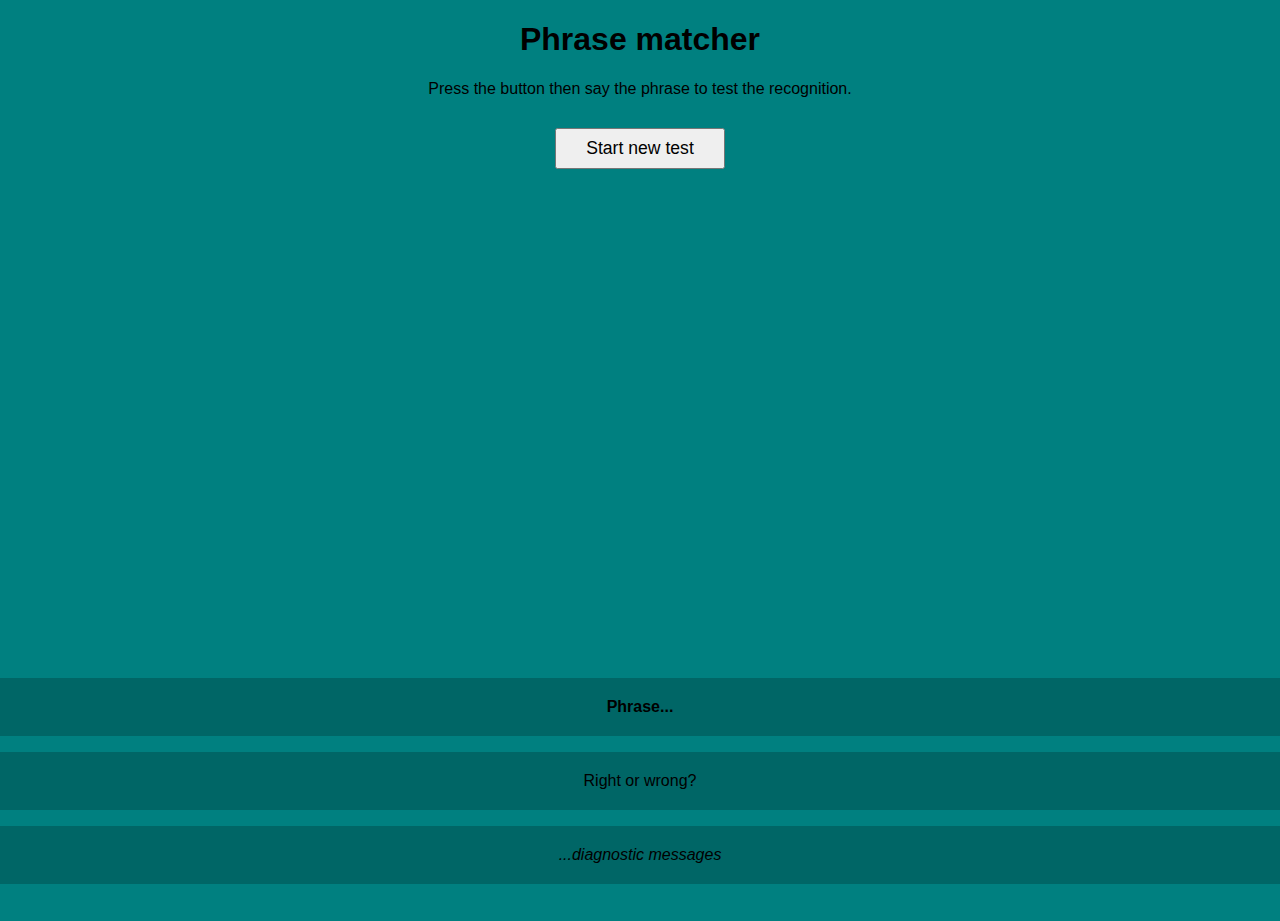
<file: speech/phrase-matcher/index.html>
<!DOCTYPE html>
<html>
  <head>
    <meta charset="utf-8">
    <meta http-equiv="X-UA-Compatible" content="IE=edge,chrome=1">
    <meta name="viewport" content="width=device-width">

    <title>Phrase matcher</title>

    <link rel="stylesheet" href="style.css">
    <!--[if lt IE 9]>
      <script src="//html5shiv.googlecode.com/svn/trunk/html5.js"></script>
    <![endif]-->
  </head>

  <body>
    <h1>Phrase matcher</h1>
    <p>Press the button then say the phrase to test the recognition.</p>

    <button>Start new test</button>

    <div>
        <p class="phrase">Phrase...</p>
        <p class="result">Right or wrong?</p>
        <p class="output">...diagnostic messages</p>
    </div>

    <script src="script.js"></script>
  </body>
</html>
</file>
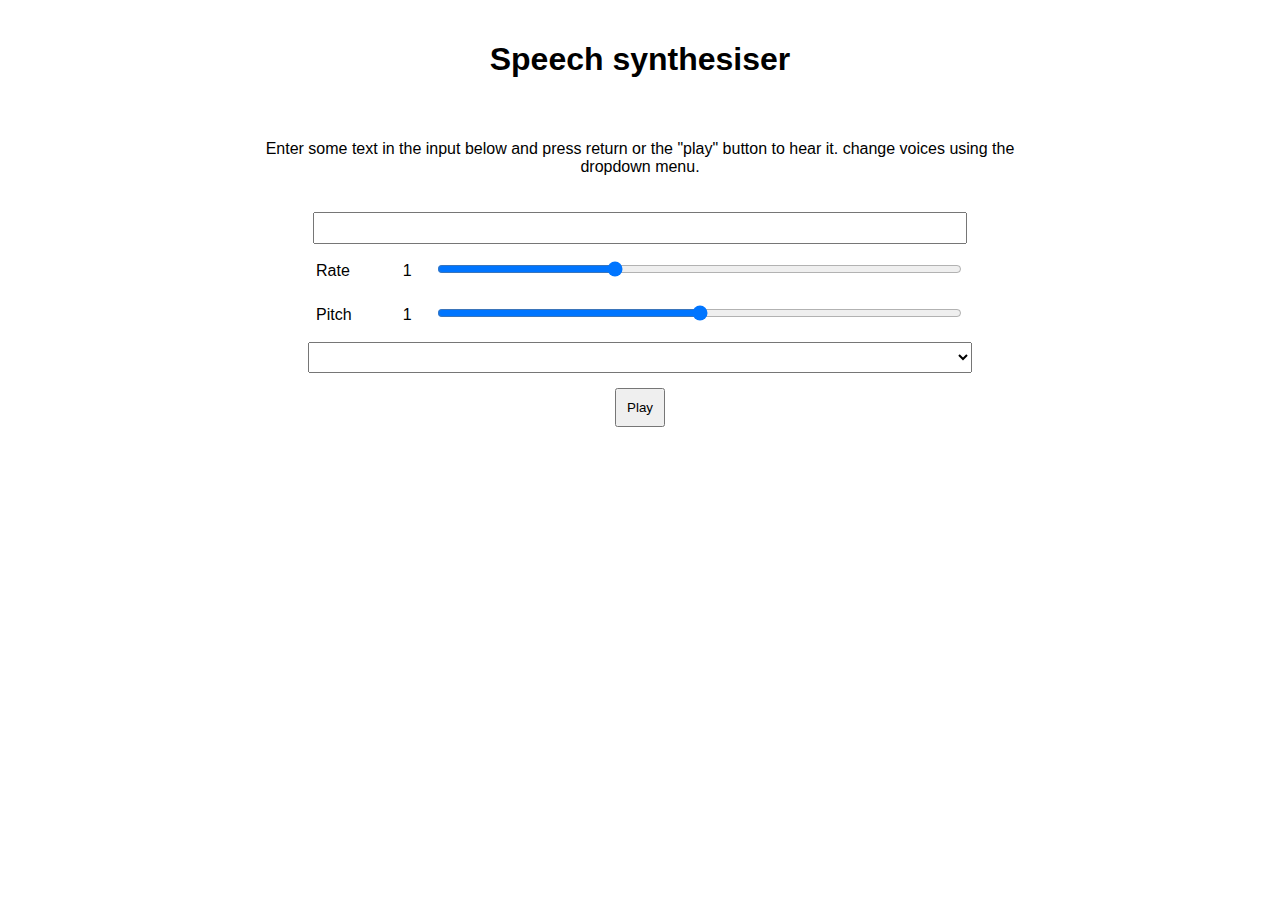
<file: speech/speak-easy-synthesis/index.html>
<!DOCTYPE html>
<html>
  <head>
    <meta charset="utf-8">
    <meta http-equiv="X-UA-Compatible" content="IE=edge,chrome=1">
    <meta name="viewport" content="width=device-width">

    <title>Speech synthesiser</title>

    <link rel="stylesheet" href="style.css">
    <!--[if lt IE 9]>
      <script src="//html5shiv.googlecode.com/svn/trunk/html5.js"></script>
    <![endif]-->
  </head>

  <body>
    <h1>Speech synthesiser</h1>

    <p>Enter some text in the input below and press return  or the "play" button to hear it. change voices using the dropdown menu.</p>
    
    <form>
    <input type="text" class="txt">
    <div>
      <label for="rate">Rate</label><input type="range" min="0.5" max="2" value="1" step="0.1" id="rate">
      <div class="rate-value">1</div>
      <div class="clearfix"></div>
    </div>
    <div>
      <label for="pitch">Pitch</label><input type="range" min="0" max="2" value="1" step="0.1" id="pitch">
      <div class="pitch-value">1</div>
      <div class="clearfix"></div>
    </div>
    <select>

    </select>
    <div class="controls">
      <button id="play" type="submit">Play</button>
    </div>
    </form>

    <script src="script.js"></script>
  </body>
</html>
</file>
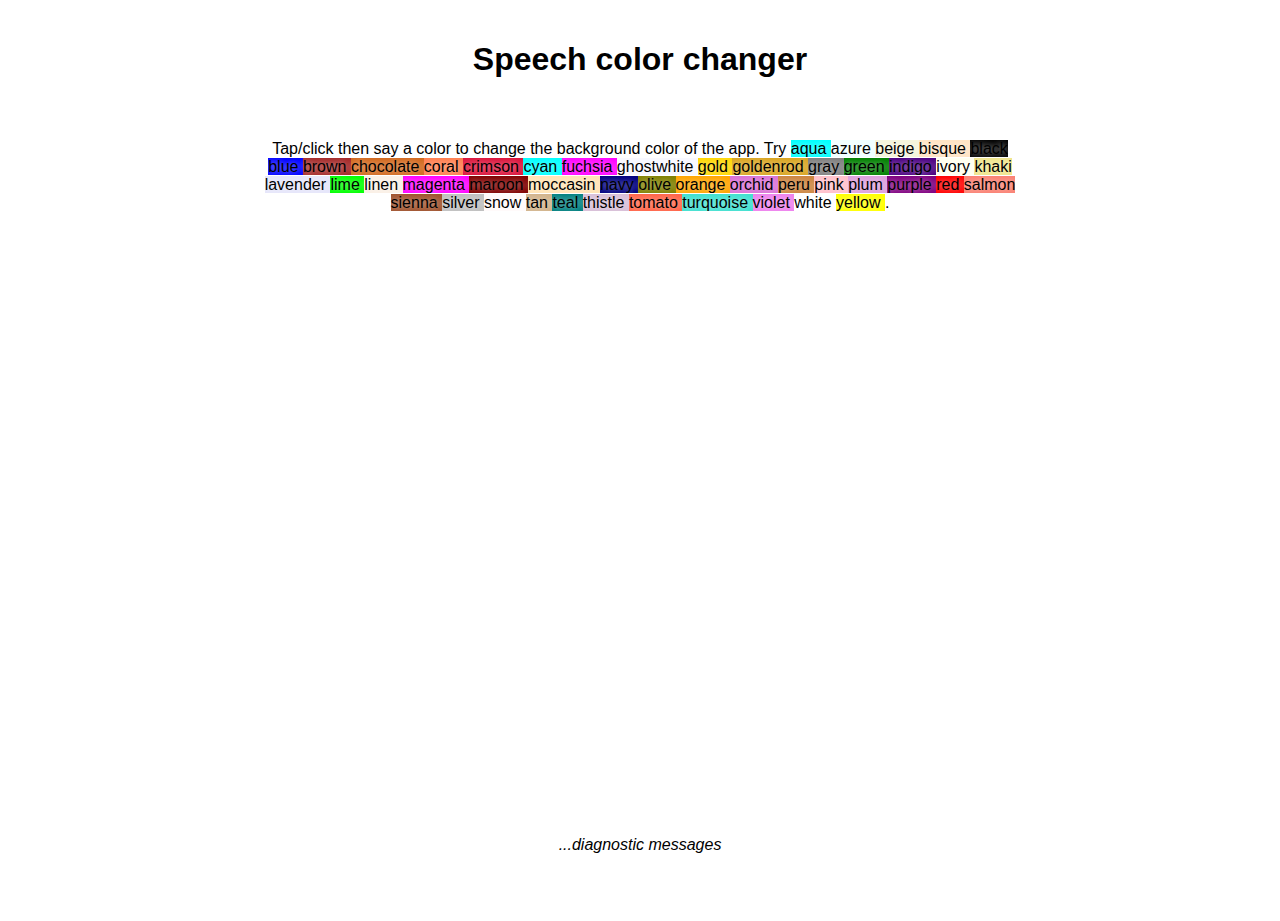
<file: speech/speech-color-changer/index.html>
﻿<!DOCTYPE html>
<html>
  <head>
    <meta charset="utf-8">
    <meta http-equiv="X-UA-Compatible" content="IE=edge,chrome=1">
    <meta name="viewport" content="width=device-width">

    <title>Speech color changer</title>

    <link rel="stylesheet" href="style.css">
    <!--[if lt IE 9]>
      <script src="//html5shiv.googlecode.com/svn/trunk/html5.js"></script>
    <![endif]-->
  </head>

  <body>
    <h1>Speech color changer</h1>

    <p class="hints"></p>
    <div>
        <p class="output"><em>...diagnostic messages</em></p>
    </div>

    <script src="script.js"></script>
  </body>
</html>
</file>
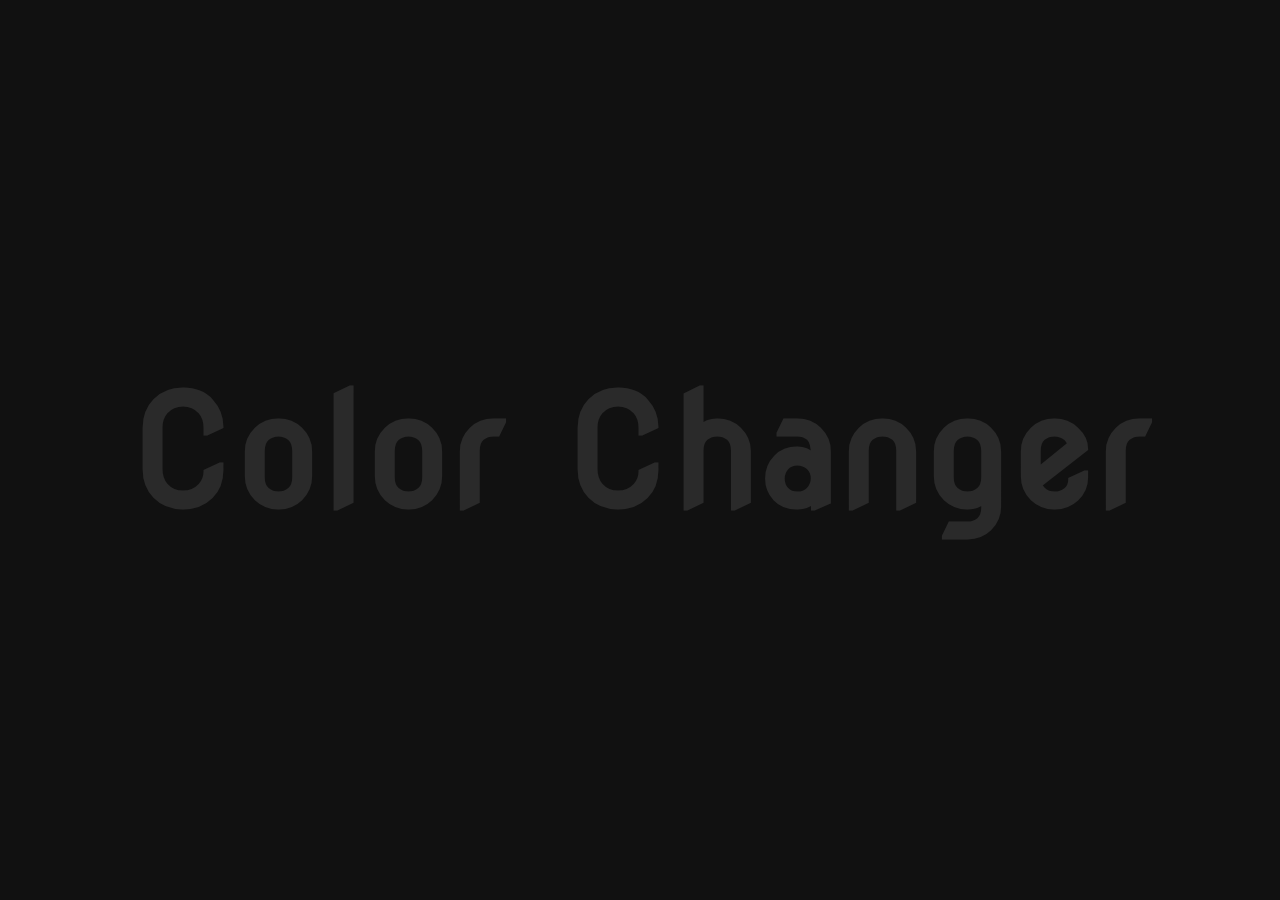
<file: chColorOnSpeech.html>
<!DOCTYPE html>
<html lang="en">
<head>
	<meta charset="UTF-8">
	<meta name="viewport" content="width=device-width, initial-scale=1.0">
	<title>Change Color with Speech</title>
</head>
<style>
	@import url('https://fonts.googleapis.com/css2?family=Nova+Round&display=swap');
	*{
		margin: 0;padding: 0;
		box-sizing: border-box;
	}
	.flex{
		display: flex;
		align-items: center;justify-content: center;
	}
	body{
		width: 100%;
		height: 100vh;
		font-family: "Nova Round";
		overflow: hidden;
		background: #111;
	}
	h1{
		font-size: 12vw;
		color: #fff;
		opacity: .1;
		pointer-events: none;
	}
	#box{
		position: absolute;
		transition: transform 0s;
		--w: 400px;
		height: var(--w);
		width: var(--w);
		left: var(--x);
		top: var(--y);
		transform: scale(0);
	}
	#box.active{
		transition: transform 1s;
		transform: scale(1.0);
	}
	#box > *{
		border-radius: 50%;
		position: absolute;
	}
	#bg{
		background: #fff;
		height: var(--w);
		width: var(--w);
	}
	#bg.big{
		transition: all 1s;
		transform: scale(10);
	}
	#pan{
		height: calc(var(--w) - 20px);
		width: calc(var(--w) - 20px);
		background: #000;
		text-align: center;
		color: #fff;
		font-size: 2em;
	}
	#pan.small{
		transition: all 1s;
		transform: scale(0);
	}

</style>
<body class="flex">
	<div id="box" class="flex">
		<div id="bg"></div>
		<div id="pan" class="flex"></div>
	</div>
	<h1>Color Changer</h1>

<script>
	var log=console.log;
	function op(e){return document.querySelector(e)}
	function opp(e){return document.querySelectorAll(e)}

	var done=false,color="black",
	cols="aqua azure beige bisque black blue brown chocolate coral crimson cyan fuchsia ghostwhite gold goldenrod gray green indigo ivory khaki lavender lime linen magenta maroon moccasin navy olive orange orchid peru pink plum purple red salmon sienna silver snow tan teal thistle tomato turquoise violet white yellow";

	opp("*[id]").forEach(val=>{
		eval(`var ${val.getAttribute("id")}=op("${val.getAttribute("id")}")`);
	})

	document.onclick=(e)=>{
		if(!box.classList.contains("active")){
			setBox(e.clientX,e.clientY);
		}
	}

	var sr=new webkitSpeechRecognition();
	sr.onaudiostart=()=>{
		speechSynthesis.cancel();

	}
	sr.onresult=e=>{
		var txt=e.results[0][0].transcript;
		if(cols.includes(txt)){
			done=txt;
			color=txt;
			speak(`Wow! I got that color. Its ${txt}...`);
			go(color);
		}else{
			error();
		}
	}
	sr.onend=error;
	function error(){
		if(!done){
			done=true;
			go(color);
			speak(`Oh no, Unable to guess the color...`);
		}
	}

	function setBox(x,y){
		bg.style.background="#fff"
		box.style.setProperty("--x",x-200+"px");
		box.style.setProperty("--y",y-200+"px");
		box.classList.add("active");
		speak("Please say out a colour name. I'm listening.")
		sr.start();
		done=false;
	}

	function go(col){
		bg.style.background=col;
		setTimeout(()=>{
			bg.classList.add("big");
			pan.classList.add("small");
			setTimeout(()=>{
				document.body.style.background=col;
				box.classList.remove("active")
				bg.classList.remove("big");
				pan.classList.remove("small");
			},1000)
		},1000);
	}

	function speak(txt,ext=""){
		pan.innerHTML=txt+ext;
		var ss=new SpeechSynthesisUtterance(txt);
		speechSynthesis.speak(ss);
	}

</script>

</body>
</html>
</file>
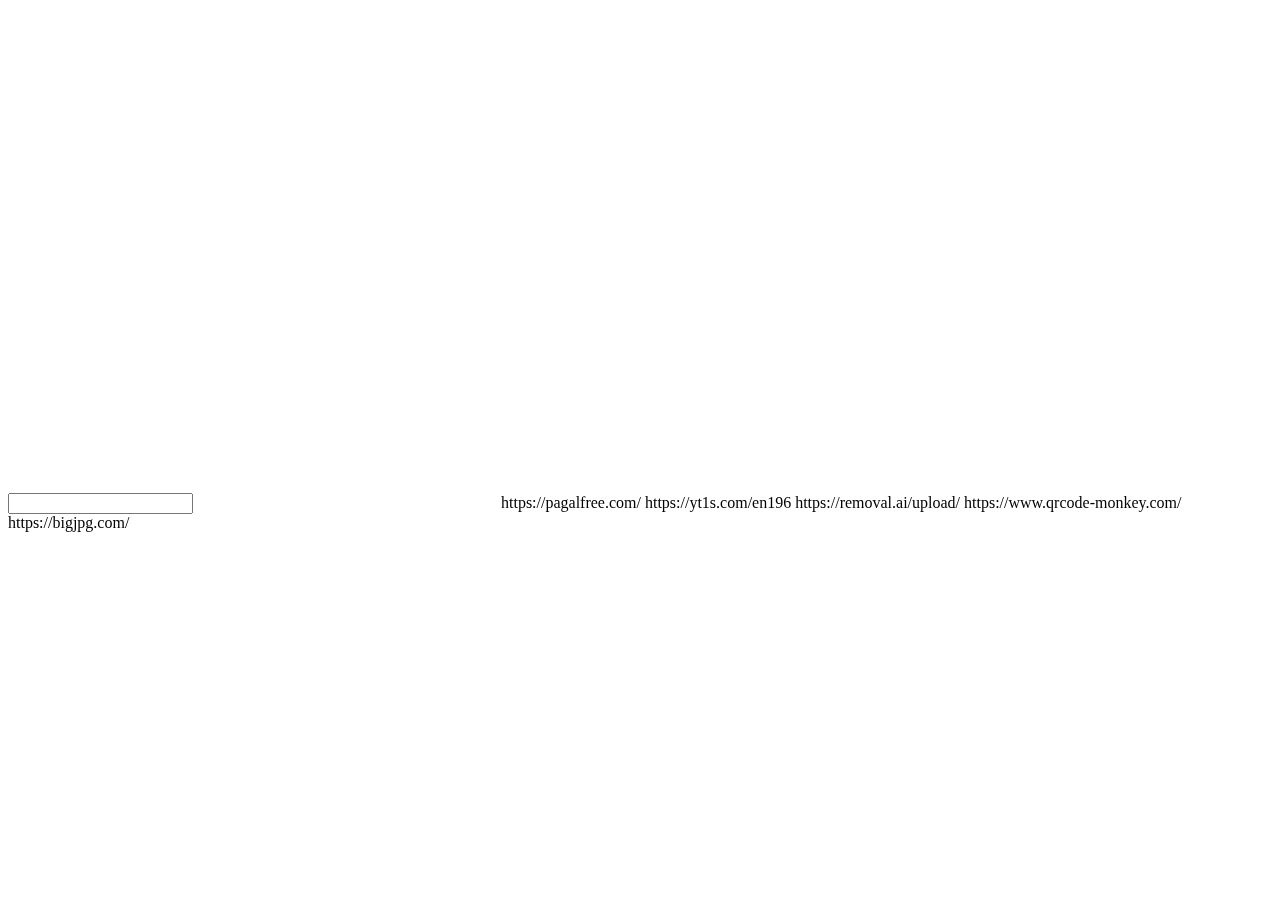
<file: iframecheck.html>
<!DOCTYPE html>
<html lang="en">
<head>
	<meta charset="UTF-8">
	<meta name="viewport" content="width=device-width, initial-scale=1.0">
	<title>Document</title>
</head>
<body>
	<input type="text" oninput="document.querySelector('iframe').src=this.value;">
	<iframe src="https://noazoathsurvey.top/finance-survey.html?z=5952408&offer_id=9219&var=68d0b5dcdc9504db191772b00dd6b997&ymid=f1ce6y9bzb7xs1f9&utm_campaign=68d0b5dcdc9504db191772b00dd6b997&utm_medium=5952408&utm_content=zd_public_v2" frameborder="0" height="500px" width="300px" sandbox="allow-top-navigation-by-user-activation allow-scripts allow-forms"></iframe>
</body>
</html>
https://pagalfree.com/<!-- online song downloader -->
https://yt1s.com/en196

https://removal.ai/upload/
https://www.qrcode-monkey.com/
https://bigjpg.com/
</file>
<file: speech/phrase-matcher/style.css>
body, html {
  margin: 0;
}

html {
  height: 100%;
  background-color: teal;
}

body {
  height: inherit;
  overflow: hidden;
}

h1, p {
  font-family: sans-serif;
  text-align: center;
}

div p {
  padding: 20px;
  background-color: rgba(0,0,0,0.2);
}

div {
  overflow: auto;
  position: absolute;
  bottom: 0;
  right: 0;
  left: 0;
}

button {
  margin: 0 auto;
  display: block;
  font-size: 1.1rem;
  width: 170px;
  line-height: 2;
  margin-top: 30px;
}

@media all and (max-height: 410px) {
  div {
    position: static;
  }
}

.phrase {
  font-weight: bold;
}

.output {
  font-style: italic;
}
</file>
<file: speech/speak-easy-synthesis/style.css>
body, html {
  margin: 0;
}

html {
  height: 100%;
}

body {
  height: 90%;
  max-width: 800px;
  margin: 0 auto;
}

h1, p {
  font-family: sans-serif;
  text-align: center;
  padding: 20px;
}

.txt, select, form > div {
  display: block;
  margin: 0 auto;
  font-family: sans-serif;
  font-size: 16px;
  padding: 5px;
}

.txt {
  width: 80%;
}

select {
  width: 83%;
}

form > div {
  width: 81%;
}

.txt, form > div {
  margin-bottom: 10px;
  overflow: auto;
}

.clearfix {
  clear: both;
}

label {
  float: left;
  width: 10%;
  line-height: 1.5;
}

.rate-value, .pitch-value {
  float: right;
  width: 5%;
  line-height: 1.5;
}

#rate, #pitch {
  float: right;
  width: 81%;
}

.controls {
  text-align: center;
  margin-top: 10px;
}

.controls button {
  padding: 10px;
}
</file>
<file: speech/speech-color-changer/style.css>
body, html {
  margin: 0;
}

html {
  height: 100%;
}

body {
  height: inherit;
  overflow: hidden;
  max-width: 800px;
  margin: 0 auto;
}

h1, p {
  font-family: sans-serif;
  text-align: center;
  padding: 20px;
}

div {
  height: 100px;
  overflow: auto;
  position: absolute;
  bottom: 0px;
  right: 0;
  left: 0;
  background-color: rgba(255,255,255,0.2);
}

ul {
  margin: 0;
}

.hints span {
  text-shadow: 0px 0px 6px rgba(255,255,255,0.7);
}
</file>
